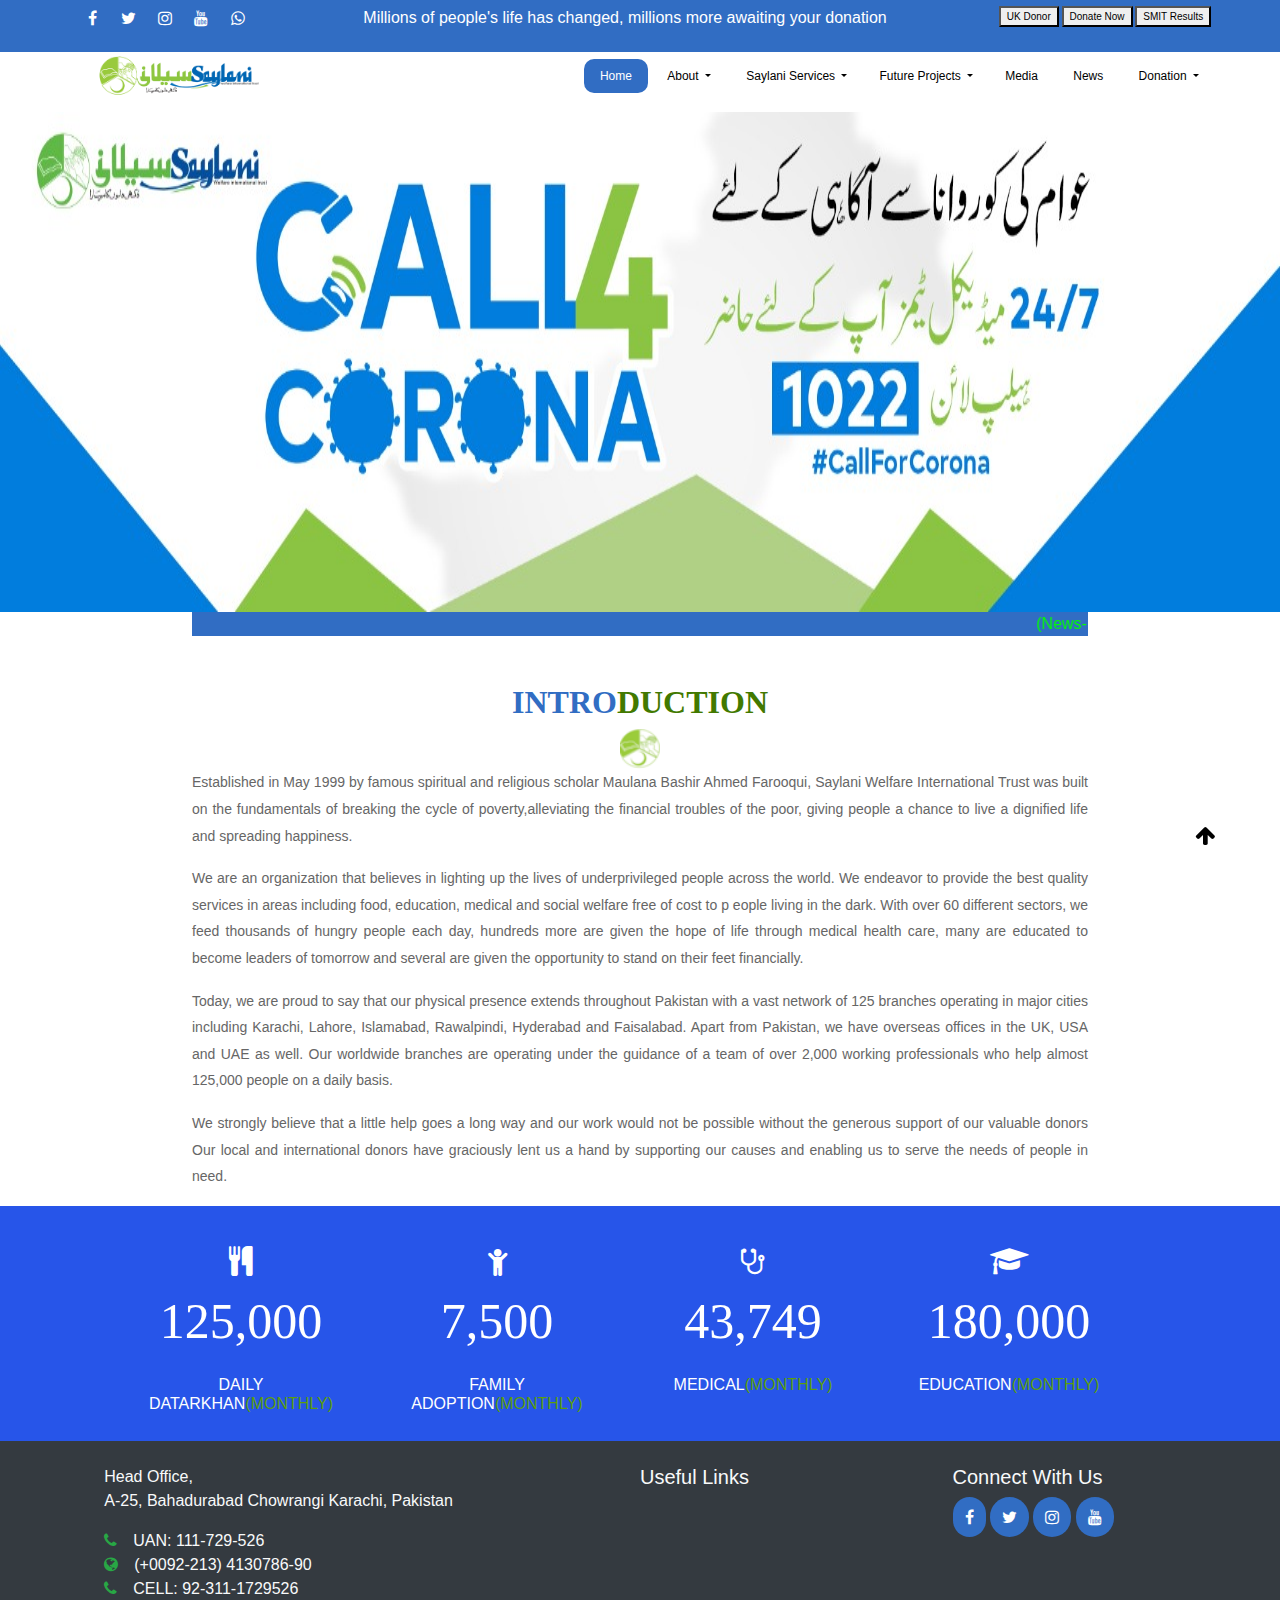
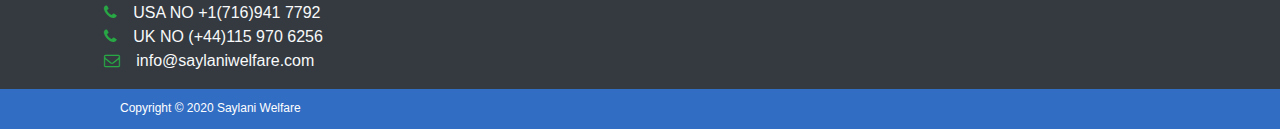
<file: index.html>
<!DOCTYPE html>
<html lang="en">

<head>
    <title>Saylani Welfare Trust</title>

    <link rel="stylesheet" href="https://cdnjs.cloudflare.com/ajax/libs/font-awesome/4.7.0/css/font-awesome.min.css">
    <link rel="stylesheet" href="https://stackpath.bootstrapcdn.com/font-awesome/4.7.0/css/font-awesome.min.css">
    <link rel="stylesheet" href="https://stackpath.bootstrapcdn.com/bootstrap/4.4.1/css/bootstrap.min.css"
        integrity="sha384-Vkoo8x4CGsO3+Hhxv8T/Q5PaXtkKtu6ug5TOeNV6gBiFeWPGFN9MuhOf23Q9Ifjh" crossorigin="anonymous">
    <link rel="stylesheet" href="main.css">


</head>

<body>
    <div class="headermain">
        <div class="row">
            <div class="col-md-3">

                <div class="widget no-border m-0">
                    <div class="socialicons">
                        <ul class="styled-icons icon-dark icon-theme-colored icon-sm sm-text-center">
                            <li><a href="https://www.facebook.com/saylaniwelfare/" class="fa fa-facebook"
                                    target="_blank">
                                </a>
                            </li>
                            <li>
                                <a href="https://twitter.com/OfficialSwit" class="fa fa-twitter" target="_blank">
                                </a>
                            </li>
                            <li>
                                <a href="https://www.instagram.com/saylaniwelfare/" class="fa fa-instagram"
                                    target="_blank">
                                </a>
                            </li>
                            <li>
                                <a href="https://www.youtube.com/c/SaylaniWelfareTrustOfficialPage"
                                    class="fa fa-youtube" target="_blank">
                                </a>
                            </li>
                            <li>
                                <a href="https://wa.me/923331201585" class="fa fa-whatsapp">
                                </a>
                            </li>


                        </ul>
                    </div>
                </div>
            </div>



            <div class="col-md-6">
                <div class="headerpara">
                    <li><span></span>Millions of people's life has changed, millions more awaiting your donation</li>



                </div>
            </div>

            <div class="col-md-3">
                <div class="headerbutton">
                    <button> UK Donor</button>
                    <button> Donate Now</button>
                    <button> SMIT Results</button>

                </div>
            </div>
        </div>
    </div>







    <!-- <nav class="navbar navbar-expand-lg navbar-light bg-light"> -->
    <div class="navbarmain">
        <div><img class="navlogo" src="Saylani-logo (1).png" alt="Saylani-logo">
        </div>
        <div class="navstyle">
            <ul>
                <li class="nav-item active">
                    <a class="nav-link" href="#" id="homebtn">Home</a>

                </li>
                <li class="nav-item dropdown">
                    <a class="nav-link dropdown-toggle" href="#" id="navbarDropdown" role="button"
                        data-toggle="dropdown" aria-haspopup="true" aria-expanded="false">
                        About
                    </a>
                    <div class="dropdown-menu" aria-labelledby="navbarDropdown">
                        <a class="dropdown-item" href="">Introduction</a>
                        <a class="dropdown-item" href="">Chairmen Message</a>
                        <a class="dropdown-item" href="">Saylani
                            Annual Report</a>
                    </div>
                </li>
                <li class="nav-item dropdown">
                    <a class="nav-link dropdown-toggle" href="#" id="navbarDropdown" role="button"
                        data-toggle="dropdown" aria-haspopup="true" aria-expanded="false">
                        Saylani Services
                    </a>
                    <div class="dropdown-menu dropright" aria-labelledby="navbarDropdown">
                        <a class="nav-link dropdown-toggle" href="#" id="navbarDropdown" role="button"
                            data-toggle="dropdown" aria-haspopup="true" aria-expanded="false">
                            Education
                        </a>
                        <div class="dropdown-menu dropright" aria-labelledby="navbarDropdown">
                            <a class="nav-link dropdown-toggle" href="#" id="navbarDropdown" role="button"
                                data-toggle="dropdown" aria-haspopup="true" aria-expanded="false">
                                Saylani Mass IT Training
                            </a>
                            <div class="dropdown-menu" aria-labelledby="navbarDropdown">
                                <a class="dropdown-item" href="">SMIT
                                    Program</a>
                                <a class="dropdown-item" href="">Faculty</a>
                                <a class="dropdown-item" href="">Result</a>
                                <a class="dropdown-item" href="">Entry
                                    Test Schedule</a>

                            </div>

                            <a class="dropdown-item" href="">Saylani
                                Incubator</a>
                            <a class="dropdown-item" href="">Green House</a>

                        </div>

                        <a class="dropdown-item" href="#">Medical</a>
                        <a class="dropdown-item" href="#">Welfare</a>
                        <a class="dropdown-item" href="#">Hajj Application <Form></Form></a>
                        <a class="dropdown-item" href="#">Saylani Dastarkhuwan</a>
                        <a class="dropdown-item" href="#">Sayalani RO Plant</a>
                        <a class="dropdown-item" href="#">Online Sadqah</a>
                        <a class="dropdown-item" href="#">Online Taweezat/Istikarah</a>
                        <a class="dropdown-item" href="#">Saylani Job Bank</a>
                        <a class="dropdown-item" href="#">Online Quran Academy</a>
                        <a class="dropdown-item" href="#">Books</a>
                        <a class="dropdown-item" href="#">Saylani Online Masjid</a>

                    </div>

                <li class="nav-item dropdown">
                    <a class="nav-link dropdown-toggle" href="#" id="navbarDropdown" role="button"
                        data-toggle="dropdown" aria-haspopup="true" aria-expanded="false">
                        Future Projects
                    </a>
                    <div class="dropdown-menu dropright" aria-labelledby="navbarDropdown">

                        <a class="dropdown-item" href="#">Saylani University</a>
                        <a class="dropdown-item" href="#">Saylani City</a>

                    </div>
                <li class="nav-item active">
                    <a class="nav-link" href="#">Media</a>
                </li>
                <li class="nav-item active">
                    <a class="nav-link" href="#">News</a>
                </li>
                <li class="nav-item dropdown">
                    <a class="nav-link dropdown-toggle" href="#" id="navbarDropdown" role="button"
                        data-toggle="dropdown" aria-haspopup="true" aria-expanded="false">
                        Donation
                    </a>
                    <div class="dropdown-menu" aria-labelledby="navbarDropdown">
                        <a class="dropdown-item" href="#">Bank Detail</a>
                        <a class="dropdown-item" href="#">Sadqa</a>
                        <a class="dropdown-item" href="#">Aqiqa</a>
                    </div>
                </li>






            </ul>
        </div>
    </div>





    <!-- carousel -->

    <div id="carouselExampleInterval" class="carousel slide" data-ride="carousel">
        <div class="carousel-inner">
            <div class="carousel-item active" data-interval="10000">
                <img src="Carousel1.jpeg" class="d-block w-100" alt="...">
            </div>
            <div class="carousel-item" data-interval="2000">
                <img src="Carousel2.jpeg" class="d-block w-100" alt="...">
            </div>
            <div class="carousel-item">
                <img src="Carousel3.jpeg" class="d-block w-100" alt="...">
            </div>
            <div class="carousel-item">
                <img src="Carousel4.jpeg" class="d-block w-100" alt="...">
            </div>
            <div class="carousel-item">
                <img src="Carousel5.jpeg" class="d-block w-100" alt="...">
            </div>
            <div class="carousel-item">
                <img src="Carousel6.jpeg" class="d-block w-100" alt="...">
            </div>
            <div class="carousel-item">
                <img src="Carousel7.jpeg" class="d-block w-100" alt="...">
            </div>
        </div>
        <a class="carousel-control-prev" href="#carouselExampleInterval" role="button" data-slide="prev">
            <span class="carousel-control-prev-icon" aria-hidden="true"></span>
            <span class="sr-only">Previous</span>
        </a>
        <a class="carousel-control-next" href="#carouselExampleInterval" role="button" data-slide="next">
            <span class="carousel-control-next-icon" aria-hidden="true"></span>
            <span class="sr-only">Next</span>
        </a>
    </div>

    <!-- ye hay marqueeeeeee -->
    <marquee class="newsmarquee" onmouseover="this.stop();" onmouseout="this.start();">
        <span>(News-1 Dated:15-06-2019)</span> PIAIC Next Phase Admission in Islamabad And Faisalabad" . <a href="">More
            Details</a>
        <span>(News-2 Dated:15-05-2019)</span> Saylani Welfare Announced "Donation Application" . <a href="">More
            Details</a>
        <span>(News-3 Dated:07-05-2019)</span> Alhamdulillah Saylani Organized 200+ Locations For Iftar And Sehri In
        This Holy Month .<a href="">More Details</a>
        <span>(News-4 Dated:08-03-2019)</span> Saylani Welfare Distributing Ration & Clothes to affected people of
        Balochistan.<a href="">More Details</a>
        <span>(News-5 Dated:25-02-2019)</span> PIAIC Entrance Exam Merit Ranking List Announced. <a href="">More
            Details</a>
        <span>(News-6 Dated:23-02-2019)</span> President of Pakistan (Dr. Arif Alvi) Visited Saylani Welfare
        International Trust HeadOffice Karachi.<a href="">More Details</a>
        <span>(News-7 Dated:19-02-2019)</span> Dr Jamil Ahmed (Additional Inspector General of Police) & Atiqmir Visit
        Saylani Welfare International Trust, Saylani Mass I.T. Training.<a href="">More Details</a>
    </marquee>



    <!-- ye div hay introducation ka  -->
    <div class="intro">
        <h1>INTRO<span>DUCTION</span></h1>
        <img class="favicon" src="favicon.png" alt="favicon">
        <p>Established in May 1999 by famous spiritual and religious scholar Maulana Bashir Ahmed Farooqui,
            Saylani
            Welfare International
            Trust was built on the fundamentals of breaking the cycle of poverty,alleviating the financial
            troubles
            of the poor, giving
            people a chance to live a dignified life and spreading happiness.</p>
        <p>
            We are an organization that believes in lighting up the lives of underprivileged people across the
            world.
            We endeavor to provide the best quality services in areas including food, education, medical and
            social
            welfare free of cost to p
            eople living in the dark. With over 60 different sectors, we feed thousands of hungry people each
            day,
            hundreds more are given the
            hope of life through medical health care, many are educated to become leaders of tomorrow and
            several
            are given the opportunity to
            stand on their feet financially.
        </p>
        <p>
            Today, we are proud to say that our physical presence extends throughout Pakistan with a vast
            network of
            125 branches operating in
            major cities including Karachi, Lahore, Islamabad, Rawalpindi, Hyderabad and Faisalabad. Apart from
            Pakistan, we have overseas offices
            in the UK, USA and UAE as well. Our worldwide branches are operating under the guidance of a team of
            over 2,000 working professionals
            who help almost 125,000 people on a daily basis.
        </p>
        <p>
            We strongly believe that a little help goes a long way and our work would not be possible without
            the
            generous support of our valuable donors
            Our local and international donors have graciously lent us a hand by supporting our causes and
            enabling
            us to serve the needs of people in
            need.
        </p>




    </div>


    <!-- ==============================counter======================================== -->

    <div class="countermain">
        <div class="counter">
            <div class="row">
                <div class="col-md-3">
                    <div class="single-funfact">
                        <div class="funfact-icon fa-color">
                            <i class="fa fa-cutlery"></i>
                        </div>
                        <div class="funfact-content fa-color ">
                            <p><span class="counter">125,000</span></p>
                            <h4>DAILY DATARKHAN<span style="color: #5c9e0c;">(MONTHLY)</span></h4>
                        </div>
                    </div>


















                </div>
                <div class="col-md-3">

                    <div class="single-funfact">
                        <div class="funfact-icon fa-color">
                            <i class="fa fa-child "></i>
                        </div>
                        <div class="funfact-content fa-color">
                            <p><span class="counter">7,500</span></p>
                            <h4>FAMILY ADOPTION<span style="color: #5c9e0c; ">(MONTHLY)</span></h4>
                        </div>
                    </div>












                </div>
                <div class="col-md-3">



                    <div class="single-funfact">
                        <div class="funfact-icon fa-color">
                            <i class="fa fa-stethoscope"></i>
                        </div>
                        <div class="funfact-content fa-color">
                            <p><span class="counter">43,749</span></p>
                            <h4>MEDICAL<span style="color: #5c9e0c; ">(MONTHLY)</span></h4>
                        </div>
                    </div>








                </div>
                <div class="col-md-3">
                    <div class="single-funfact">
                        <div class="funfact-icon fa-color">
                            <i class="fa fa-graduation-cap"></i>
                        </div>
                        <div class="funfact-content fa-color">
                            <p><span class="counter">180,000</span></p>
                            <h4>EDUCATION<span style="color: #5c9e0c; ">(MONTHLY)</span></h4>
                        </div>
                    </div>












                </div>









            </div>
        </div>
    </div>



















    <!-- Footer -->
    <footer class="page-footer font-small text-light bg-dark pt-4 ">

        <!-- Footer Links -->
        <div class="container-fluid text-center text-md-left ">

            <!-- Grid row -->
            <div class="row">

                <!-- Grid column -->
                <div class="col-md-6 bg-dark text-light">
                    <div class="address">
                        <!-- Content -->
                        <p>Head Office,<br>
                            A-25, Bahadurabad Chowrangi Karachi, Pakistan</p>
                        <ul class="list-inline">
                            <li class="m-0 pl-10 pr-10"> <i
                                    class="fa fa-phone text-theme-colored text-success pr-3"></i>UAN: 111-729-526 </li>
                            <br>
                            <li class="m-0 pl-10 pr-10"> <i
                                    class="fa fa-globe text-theme-colored text-success pr-3"></i>(+0092-213) 4130786-90
                            </li><br>
                            <li class="m-0 pl-10 pr-10"> <i
                                    class="fa fa-phone text-theme-colored text-success pr-3"></i>CELL: 92-311-1729526
                            </li><br>
                            <li class="m-0 pl-10 pr-10"> <i
                                    class="fa fa-phone text-theme-colored text-success pr-3"></i>USA NO +1(716)941 7792
                            </li><br>
                            <li class="m-0 pl-10 pr-10"> <i
                                    class="fa fa-phone text-theme-colored text-success pr-3"></i>UK NO (+44)115 970 6256
                            </li><br>
                            <li class="m-0 pl-10 pr-10"> <i
                                    class="fa fa-envelope-o text-theme-colored text-success pr-3"></i>info@saylaniwelfare.com
                            </li>
                        </ul>
                    </div>
                </div>


                <div class="col-md-3  bg-dark text-light">

                    <!-- Links -->
                    <h5 class=>Useful Links</h5>



                </div>
                <!-- Grid column -->

                <!-- Grid column -->

                <div class="col-md-3  bg-dark ">
                    <div class="footer-icons">
                        <h5>Connect With Us</h5>
                        <!-- Links -->
                        <li><a href="https://www.facebook.com/saylaniwelfare/" class="fa fa-facebook " target="_blank">
                            </a>
                        </li>
                        <li>
                            <a href="https://twitter.com/OfficialSwit" class="fa fa-twitter" target="_blank">
                            </a>
                        </li>
                        <li>
                            <a href="https://www.instagram.com/saylaniwelfare/" class="fa fa-instagram" target="_blank">
                            </a>
                        </li>
                        <li>
                            <a href="https://www.youtube.com/c/SaylaniWelfareTrustOfficialPage" class="fa fa-youtube"
                                target="_blank">
                            </a>
                        </li>
                    </div>
                </div>
                <!-- Grid column -->

            </div>
        </div>
        <!-- Grid row -->


        <!-- Footer Links -->

        <!-- Copyright -->
        <div class="footer">Copyright © 2020 Saylani Welfare

        </div>
        <!-- Copyright -->

    </footer>
    <!-- Footer -->

    <button onclick="topFunction()" class="topbutton">
        <li><a href="#" class="fa fa-arrow-up">
            </a>
        </li>

    </button>



    <script src="https://code.jquery.com/jquery-3.4.1.slim.min.js"
        integrity="sha384-J6qa4849blE2+poT4WnyKhv5vZF5SrPo0iEjwBvKU7imGFAV0wwj1yYfoRSJoZ+n"
        crossorigin="anonymous"></script>
    <script src="https://cdn.jsdelivr.net/npm/popper.js@1.16.0/dist/umd/popper.min.js"
        integrity="sha384-Q6E9RHvbIyZFJoft+2mJbHaEWldlvI9IOYy5n3zV9zzTtmI3UksdQRVvoxMfooAo"
        crossorigin="anonymous"></script>
    <script src="https://stackpath.bootstrapcdn.com/bootstrap/4.4.1/js/bootstrap.min.js"
        integrity="sha384-wfSDF2E50Y2D1uUdj0O3uMBJnjuUD4Ih7YwaYd1iqfktj0Uod8GCExl3Og8ifwB6"
        crossorigin="anonymous"></script>
</body>

</html>
</file>
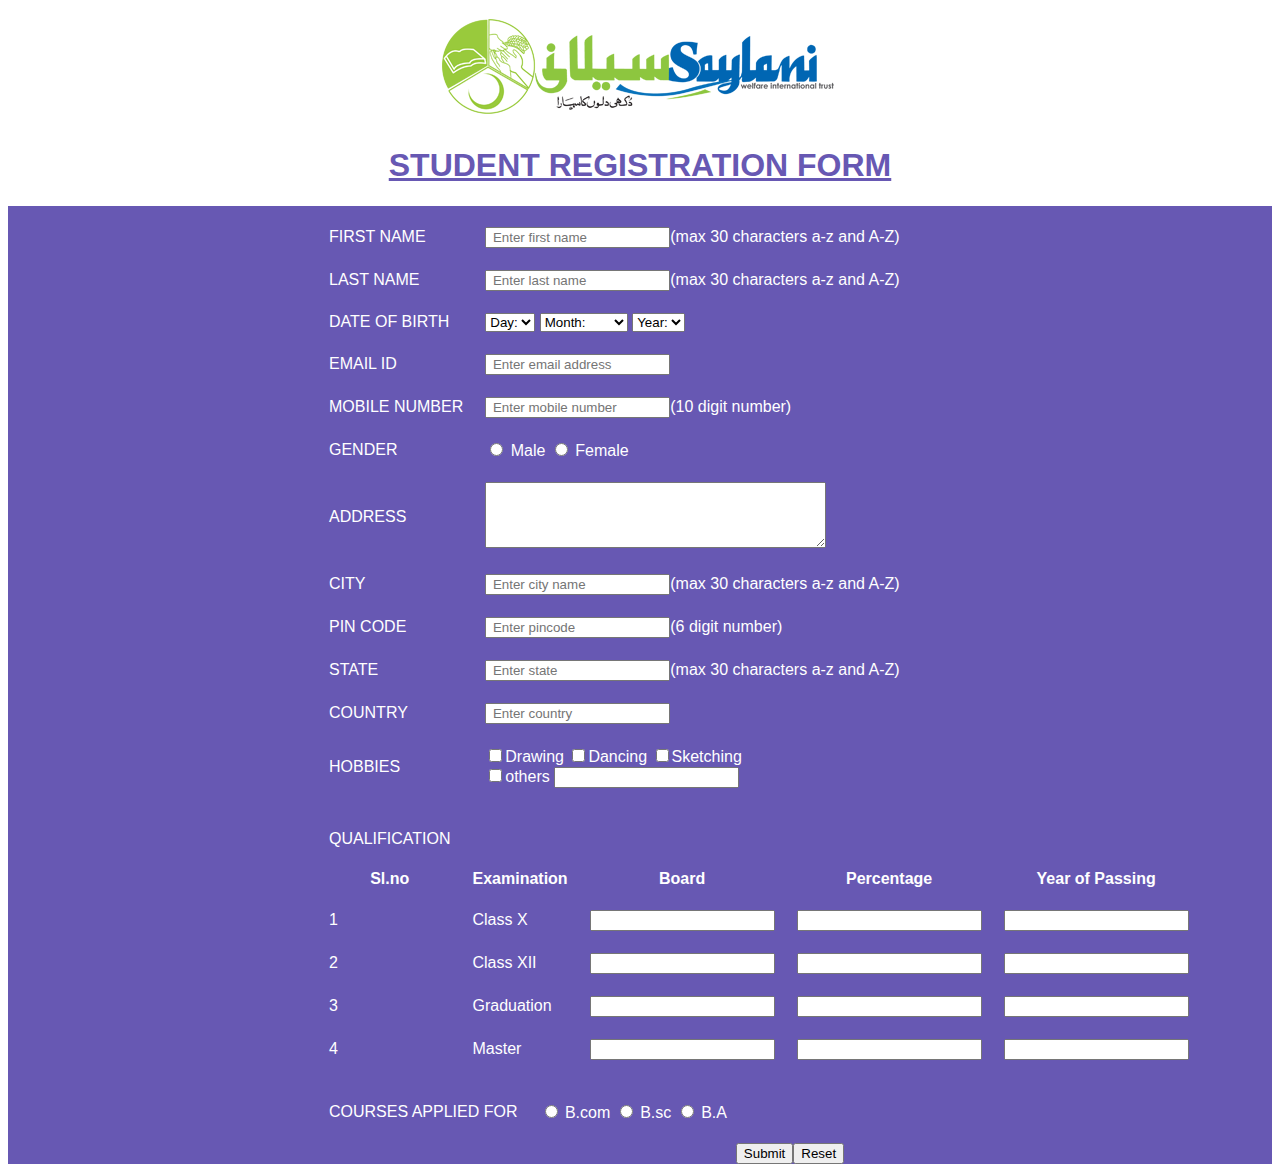
<file: form.html>
<!DOCTYPE html>

<head>
    <title>Form</title>
    <link rel="stylesheet" href="style.css">
</head>

<body>
    <div class="logo"><input type="image" src="saylani-logo.png" alt="Saylani logo">
        <h1>STUDENT REGISTRATION FORM</h1>
    </div>

    <form action="thanks.html">

        <table>

            <tr>
                <td>FIRST NAME</td>
                <td><input type="text" name="fname" placeholder=" Enter first name" maxlength="30" required>(max 30
                    characters
                    a-z and A-Z) </td>
            </tr>
            <tr>
                <td>LAST NAME</td>
                <td><input type=" text" name="lname" placeholder=" Enter last name" maxlength="30" required>(max 30
                    characters
                    a-z and A-Z)</td>

            </tr>
            <tr>
                <td>DATE OF BIRTH</td>

                <td> <select name="DOBDay">
                        <option> Day: </option>
                        <option value="1">1</option>
                        <option value="2">2</option>
                        <option value="3">3</option>
                        <option value="4">4</option>
                        <option value="5">5</option>
                        <option value="6">6</option>
                        <option value="7">7</option>
                        <option value="8">8</option>
                        <option value="9">9</option>
                        <option value="10">10</option>
                        <option value="11">11</option>
                        <option value="12">12</option>
                        <option value="13">13</option>
                        <option value="14">14</option>
                        <option value="15">15</option>
                        <option value="16">16</option>
                        <option value="17">17</option>
                        <option value="18">18</option>
                        <option value="19">19</option>
                        <option value="20">20</option>
                        <option value="21">21</option>
                        <option value="22">22</option>
                        <option value="23">23</option>
                        <option value="24">24</option>
                        <option value="25">25</option>
                        <option value="26">26</option>
                        <option value="27">27</option>
                        <option value="28">28</option>
                        <option value="29">29</option>
                        <option value="30">30</option>
                        <option value="31">31</option>
                    </select>

                    <select name="DOBMonth">
                        <option> Month:</option>
                        <option value="January">January</option>
                        <option value="Febuary">Febuary</option>
                        <option value="March">March</option>
                        <option value="April">April</option>
                        <option value="May">May</option>
                        <option value="June">June</option>
                        <option value="July">July</option>
                        <option value="August">August</option>
                        <option value="September">September</option>
                        <option value="October">October</option>
                        <option value="November">November</option>
                        <option value="December">December</option>
                    </select>

                    <select name="DOBYear">
                        <option>Year:</option>
                        <option value="2020">2020</option>
                        <option value="2019">2019</option>
                        <option value="2018">2018</option>
                        <option value="2017">2017</option>
                        <option value="2016">2016</option>
                        <option value="2015">2015</option>
                        <option value="2014">2014</option>
                        <option value="2013">2013</option>
                        <option value="2012">2012</option>
                        <option value="2011">2011</option>
                        <option value="2010">2010</option>
                        <option value="2009">2009</option>
                        <option value="2008">2008</option>
                        <option value="2007">2007</option>
                        <option value="2006">2006</option>
                        <option value="2005">2005</option>
                        <option value="2004">2004</option>
                        <option value="2003">2003</option>
                        <option value="2002">2002</option>
                        <option value="2001">2001</option>
                        <option value="2000">2000</option>
                        <option value="1999">1999</option>
                        <option value="1998">1998</option>
                        <option value="1997">1997</option>
                        <option value="1996">1996</option>
                        <option value="1995">1995</option>
                        <option value="1994">1994</option>
                        <option value="1993">1993</option>
                        <option value="1992">1992</option>
                        <option value="1991">1991</option>
                        <option value="1990">1990</option>
                        <option value="1989">1989</option>
                        <option value="1988">1988</option>
                        <option value="1987">1987</option>
                        <option value="1986">1986</option>
                        <option value="1985">1985</option>
                        <option value="1984">1984</option>
                        <option value="1983">1983</option>
                        <option value="1982">1982</option>
                        <option value="1981">1981</option>
                        <option value="1980">1980</option>
                        <option value="1979">1979</option>
                        <option value="1978">1978</option>
                        <option value="1977">1977</option>
                        <option value="1976">1976</option>
                        <option value="1975">1975</option>
                        <option value="1974">1974</option>
                        <option value="1973">1973</option>
                        <option value="1972">1972</option>
                        <option value="1971">1971</option>
                        <option value="1970">1970</option>
                        <option value="1969">1969</option>
                        <option value="1968">1968</option>
                        <option value="1967">1967</option>
                        <option value="1966">1966</option>
                        <option value="1965">1965</option>
                        <option value="1964">1964</option>
                        <option value="1963">1963</option>
                        <option value="1962">1962</option>
                        <option value="1961">1961</option>
                        <option value="1960">1960</option>
                        <option value="1959">1959</option>
                        <option value="1958">1958</option>
                        <option value="1957">1957</option>
                        <option value="1956">1956</option>
                        <option value="1955">1955</option>
                        <option value="1954">1954</option>
                        <option value="1953">1953</option>
                        <option value="1952">1952</option>
                        <option value="1951">1951</option>
                        <option value="1950">1950</option>
                        <option value="1949">1949</option>
                        <option value="1948">1948</option>
                        <option value="1947">1947</option>
                        <option value="1946">1946</option>
                        <option value="1945">1945</option>
                        <option value="1944">1944</option>
                        <option value="1943">1943</option>
                        <option value="1942">1942</option>
                        <option value="1941">1941</option>
                        <option value="1940">1940</option>
                        <option value="1939">1939</option>
                        <option value="1938">1938</option>
                        <option value="1937">1937</option>
                        <option value="1936">1936</option>
                        <option value="1935">1935</option>
                        <option value="1934">1934</option>
                        <option value="1933">1933</option>
                        <option value="1932">1932</option>
                        <option value="1931">1931</option>
                        <option value="1930">1930</option>
                    </select> </td>
            </tr>

            <tr>
                <td>EMAIL ID </td>
                <td><input type="email" name="email" placeholder=" Enter email address " required></td>
            </tr>
            <tr>
                <td>MOBILE NUMBER</td>
                <td><input type=" number" name="mobnumber" placeholder=" Enter mobile number" maxlength="10">(10 digit
                    number)</td>

            </tr>
            <tr>
                <td>GENDER</td>
                <td><input type="radio" name="male" value="m"> Male
                    <input type="radio" name="female" id="f"> Female </td>
            </tr>
            <tr>
                <td>ADDRESS</td>
                <td><textarea name="address" cols="40" rows="4"> </textarea></td>

            </tr>

            <tr>
                <td>CITY</td>
                <td><input type="text" name="city" placeholder=" Enter city name " maxlength="30" required>(max 30
                    characters a-z
                    and A-Z)</td>
            </tr>


            <tr>
                <td>PIN CODE</td>
                <td><input type=" number" name="pincode" placeholder=" Enter pincode " maxlength="6" required>(6 digit
                    number)
                </td>
            </tr>


            <tr>
                <td>STATE</td>
                <td><input type=" text" name="state" placeholder=" Enter state " maxlength="30" required>(max 30
                    characters a-z
                    and A-Z)</td>
            </tr>

            <tr>
                <td>COUNTRY</td>
                <td><input type=" text" name="country" placeholder=" Enter country " required></td>
            </tr>


            <tr>
                <td>HOBBIES</td>
                <td>
                    <input type="checkbox" name="hobby" id="drawing">Drawing
                    <input type="checkbox" name="hobby" id="dancing">Dancing
                    <input type="checkbox" name="hobby" id="sketching">Sketching <br>
                    <input type="checkbox" name="hobby" id="others">others
                    <input type="text" name="hobby" id="others"></td>
            </tr>
        </table>
        <table>
            <td>QUALIFICATION</td>
            <tr>

                <th>Sl.no</th>
                <th>Examination</th>
                <th>Board</th>
                <th>Percentage</th>
                <th>Year of Passing</th>
            </tr>
            <tr>
                <td>1</td>
                <td>Class X</td>
                <td><input type="text" name="Board"></td>
                <td><input type="text" name="Percentage"></td>
                <td><input type="text" name="Year of Passing"></td>

            </tr>
            <tr>
                <td>2 </td>
                <td>Class XII</td>
                <td><input type="text" name="Board"></td>
                <td><input type="text" name="Percentage"></td>
                <td><input type="text" name="Year of Passing"></td>


            </tr>
            <tr>
                <td>3</td>
                <td>Graduation</td>
                <td><input type="text" name="Board"></td>
                <td><input type="text" name="Percentage"></td>
                <td><input type="text" name="Year of Passing"></td>

            </tr>
            <tr>
                <td>4</td>
                <td>Master</td>
                <td><input type="text" name="Board"></td>
                <td><input type="text" name="Percentage"></td>
                <td><input type="text" name="Year of Passing"></td>



            </tr>
        </table>

        <table>


            <tr>
                <td>COURSES APPLIED FOR</td>
                <td><input type="radio" name="Batchelorscm" id="bcom"> B.com
                    <input type="radio" name="Batchelorsc" id="bsc"> B.sc
                    <input type="radio" name="Batchelora" id="ba"> B.A</td>

            </tr>

        </table>

        <center>
            <button class="btn" type="submit" name="Submit" value="Submit">Submit
                <button class="btn" type="reset" name="Reset" value="Reset">Reset
        </center>

    </form>

</body>

</html>
</file>
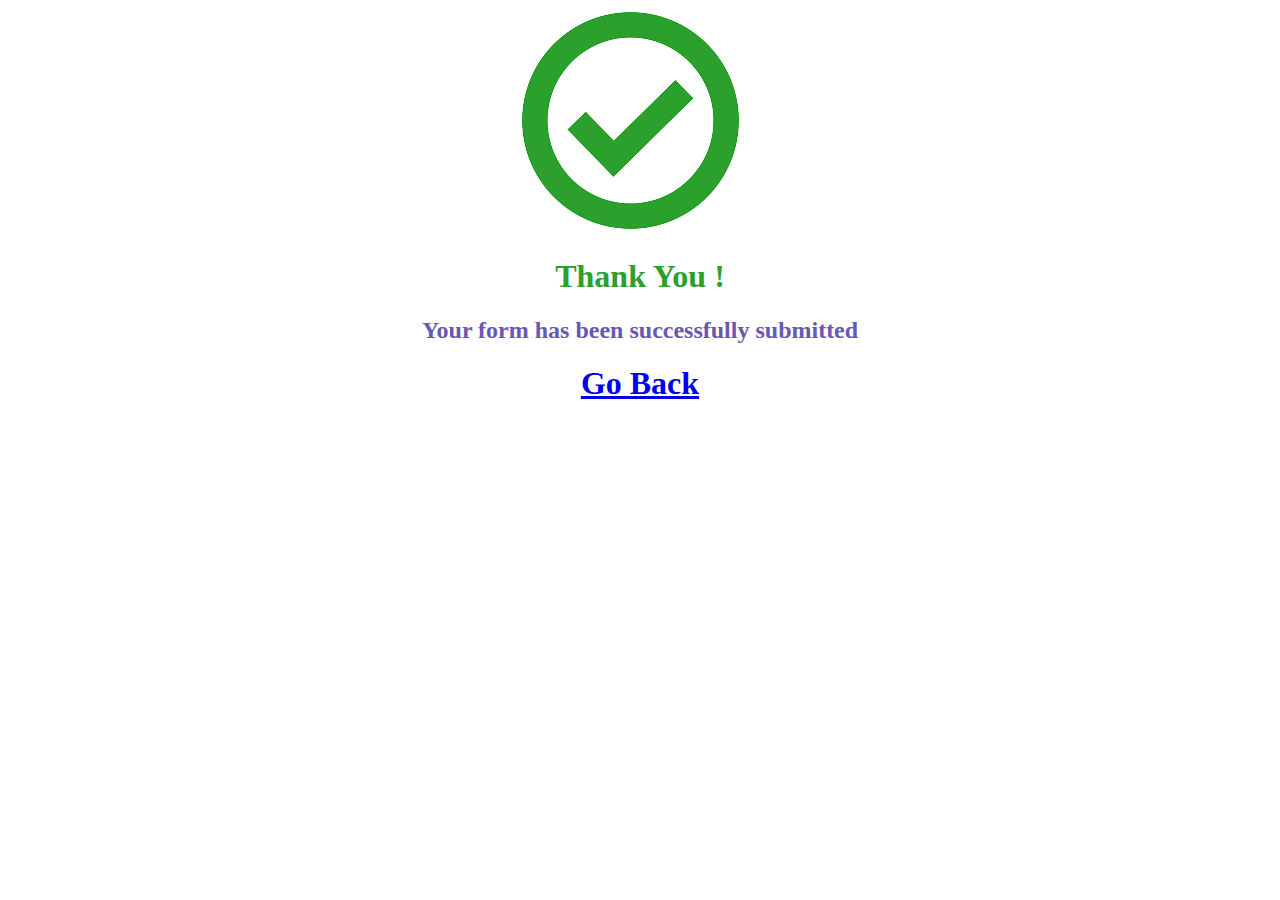
<file: thanks.html>
<!DOCTYPE html>
<html lang="en">
<head>
    <title>Thanks for your response</title>
    <link rel="stylesheet" href="style.css">
</head>
<body>
    <div class="thanks">
    <img id="tick" src="images/tick.png" alt="Thanks">
        <h1 id="h1">Thank You !</h1>
        <h2 id>Your form has been successfully submitted</h1>
        <h1><a href="index.html">Go Back</a></h1> 
        
    </div>
    




</body>
</html>
</file>
<file: main.css>
/* * {
    font-family: Arial, Helvetica, sans-serif;
} */

html {
    scroll-behavior: smooth;  
}
.row{
    width: 100%;
}

li {
    display: inline-block;
}

.headermain {
    background-color: #316DC3;
    margin: auto;
}

.socialicons {
    margin: 0;
    display: block;
    text-align: center;
}

.socialicons a {
    color: white;
    width: 32px;
    padding-top: 10px;
    padding-bottom: 10px;
}

.socialicons a:hover {
    background-color: rgb(78, 125, 192);
}

.headerpara {
    text-align: center;
    color: white;
    display: block;
    padding-top: 6px;
}

.headerbutton {
    margin: 0;
    display: block;
    text-align: center;
    font-size: 10px;
    padding-top: 6px;
}

.navstyle a:hover {
    background-color: #316DC3;
    border-radius: 10px;
    text-decoration: none;
    color: white;
}

a#homebtn {
    background-color: #316DC3;
    border-radius: 10px;
    color: white;
}

a {
    color: black;
}

.navstyle {
    margin-right: 65px;
    float: right;
    padding-top: 7px;
    font-size: 12px;
    
    
}

.navstyle a {
    font-size: 12px;
}

.navstyle li {
    display: inline-block;
}

.navlogo {
    width: 170px;
    margin-left: 95px;
    float: left;
    /* padding-top: 10px; */
}

/* .navlink{
    padding: 100px;
    text-decoration: none;
} */

/* .navbarstyle{
    padding-right: 90px;
} */

/* .buttons{
        text-align: center;
        text-decoration: none;
        background-color: yellow;
} */

.navbarmain {
    /* background-color: #F7F8FA; */
    height: 60px;
    clear: both;
    width: 100%;
    
  
   
}

.carousel-item>img {
    height: 500px
}

.newsmarquee {
    direction: left;
    background-color: #316DC3;
    color: white;
    margin: auto 15%;
}

.newsmarquee span {
    color: #00ff00;
}

.newsmarquee a {
    color: blue;
}

.intro {
    font-family: Cambria, Cochin, Georgia, Times, 'Times New Roman', serif;
    /* background-color: palevioletred; */
    text-align: justify;
    margin-left: 15%;
    margin-right: 15%;
    clear: both;
}

.intro h1 {
    color: #316DC3;
    font-weight: 600;
    font-size: 2rem;
    text-align: center;
    padding-top: 40px;
}

.intro span {
    color: #427900;
}

.favicon {
    width: 40px;
    height: 40px;
    display: block;
    margin-left: auto;
    margin-right: auto;
}

.intro p {
    font-family: Arial, Helvetica, sans-serif;
    color: #666666;
    font-size: 14px;
    text-align: justify;
    line-height: 1.9;
    visibility: visible;
}

.services {
    background-color: blue;
    height: 300px;
}

.address {
    padding-left: 15%;
}

.footer {
    background-color: #316DC3;
    color: white;
    height: 40px;
    font-size: 12px;
    padding-left: 120px;
    padding-top: 10px;
}

.footer-icons a {
    background-color: #316DC3;
    color: white;
    border-radius: 40px;
    padding: 12px 12px;
}

.topbutton {
    position: fixed;
    width: 50px;
    height: 50px;
    background: transparent;
    bottom: 40px;
    right: 50px;
    text-decoration: none;
    text-align: center;
    line-height: 50px;
    color: white;
    font-size: 22px;
    border: none;
}

.countermain {
    background-color: #2755E9;
}

.counter {
    margin-left: 10%;
    margin-right: 10%;
    text-align: center;
    align-items: center;
    align-content: center;
    vertical-align: middle;
}

.counter i {
    color: white;
    font-size: 30px;
    margin-top: 40px;
}

.counter p {
    font-size: 50px;
    color: white;
    text-align: center;
    padding-bottom: 0;
    font-family: serif;
}

.counter h4 {
    color: white;
    font-size: 16px;
    text-align: center;
    padding-bottom: 20px;
}
</file>
<file: style.css>
.logo {
    color: #6758B3;
    font-family: Arial, Helvetica, sans-serif;
    text-decoration: underline;
    text-align: center;
}

.thanks {
    text-align: center;
    color: #6758B3;
}

#tick {
    padding-right: 20px;
}

#h1 {
    color: #2CA02C
}

form {
    background-color: #6758B3;
    font-family: Arial, Helvetica, sans-serif;
    color: white;
    padding-left: 300px;
}

table {
    border-spacing: 20px;
    border: 0;
}
</file>
